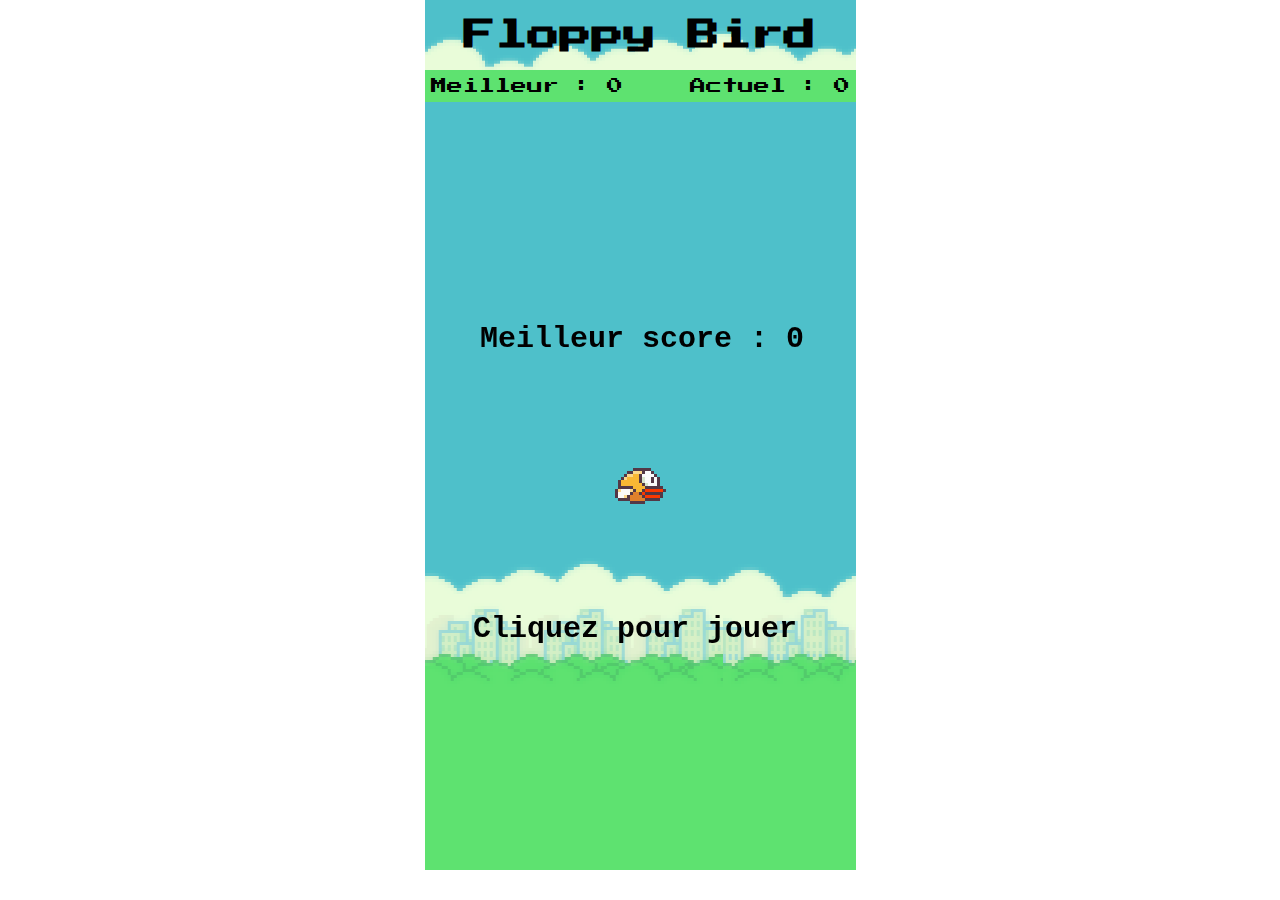
<file: Créer un jeu en Javascript Flappy Bird en moins d’une heure/index.html>
<!DOCTYPE html>
<html lang="fr">

<head>
  <meta charset="UTF-8">
  <meta name="viewport" content="width=device-width, initial-scale=1.0">
  <meta http-equiv="X-UA-Compatible" content="ie=edge">

  <title>Floppy Bird</title>

  <link href="./style.css" rel="stylesheet">
</head>

<body>

  <header>
    <h1>Floppy Bird</h1>
    <div class="score-container">
      <div id="bestScore"></div>
      <div id="currentScore"></div>
    </div>
  </header>

  <canvas id="canvas" width="431" height="768"></canvas>


  <script src="./script.js" type="text/javascript"></script>
</body>



</html>
</file>
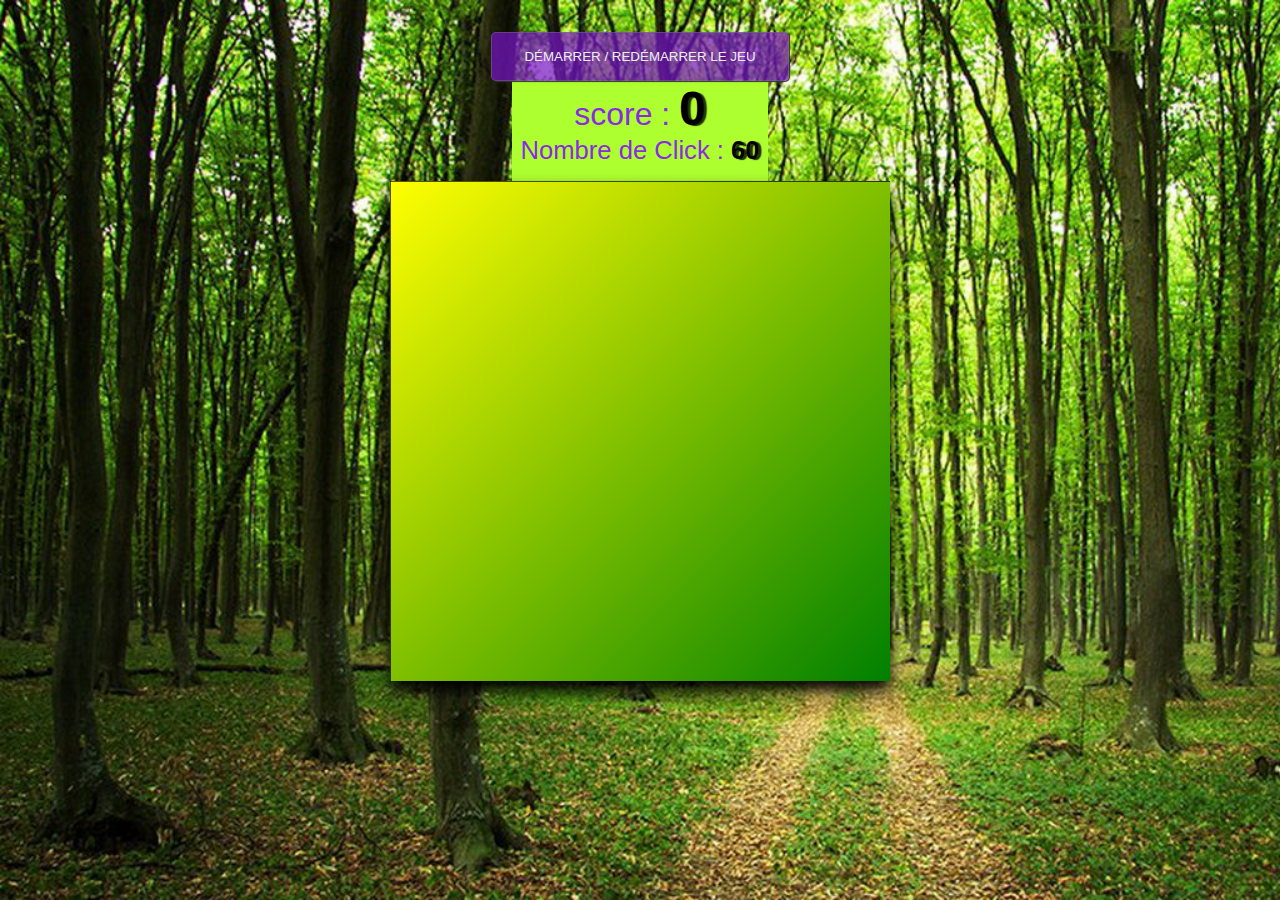
<file: Créer un jeu en pur Javascript Fraise en Foret/index.html>
<!DOCTYPE html>
<html lang="fr">

<head>
  <meta charset="UTF-8">
  <meta name="viewport" content="width=device-width, initial-scale=1.0">
  <meta http-equiv="X-UA-Compatible" content="ie=edge">

  <title>La Cueillette</title>

  <link href="./style.css" rel="stylesheet">
</head>

<body>

  <div id="endScreen"></div>

  <button id="start" onclick="start()">Démarrer / Redémarrer le jeu</button>
  <div class="scoreboard">
    <div class="kills">score : <span id="score">0</span></div>
    <div class="confinement">Nombre de Click : <span id="days">60</span></div>
  </div>

  <div id="canvas"></div>

  <script src="./script.js" type="text/javascript"></script>
</body>


</html>
</file>
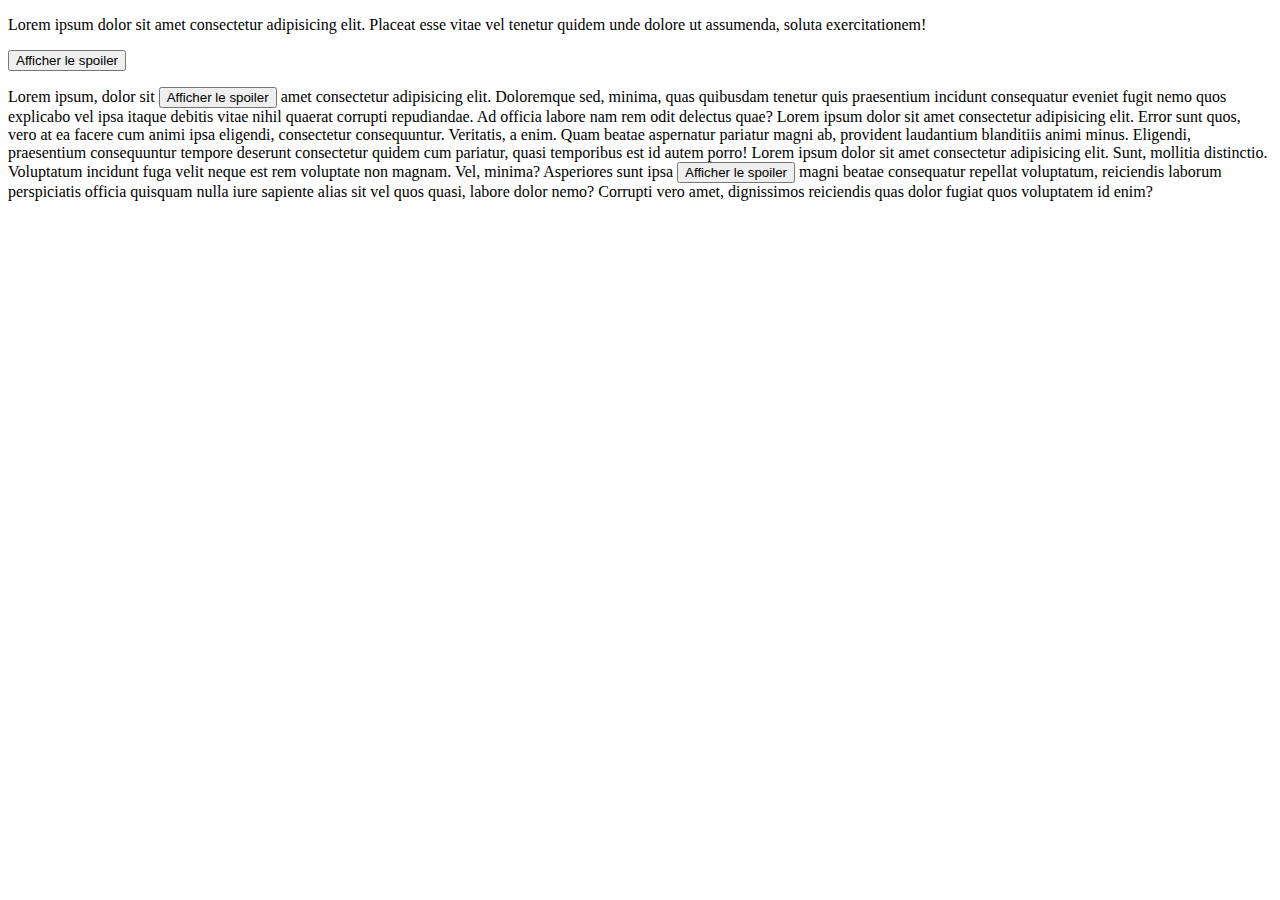
<file: TP - Système de spoiler/index.html>
<!DOCTYPE html>
<html>

<head>
    <meta charset="utf-8" />
    <meta http-equiv="X-UA-Compatible" content="IE=edge">
    <meta name="viewport" content="width=device-width, initial-scale=1.0">

    <link rel="stylesheet" href="style.css">

</head>

<body>

    <p>Lorem ipsum dolor sit amet consectetur adipisicing elit. Placeat esse vitae vel tenetur quidem unde dolore ut
        assumenda, soluta exercitationem!</p>

    <p class="spoiler">
       Monsieur X meurt à la fin
    </p>

    <p>
        <span>Lorem ipsum, dolor sit <span class="spoiler">Monsieur Y vit à la fin</span> amet consectetur adipisicing elit. Doloremque sed, minima, quas quibusdam tenetur
            quis praesentium incidunt  consequatur eveniet fugit nemo quos explicabo vel ipsa itaque debitis vitae nihil
            quaerat corrupti repudiandae. Ad officia labore nam rem odit delectus quae?</span>
        <span>Lorem ipsum dolor sit amet consectetur adipisicing elit. Error sunt quos, vero at ea facere cum animi ipsa
            eligendi, consectetur consequuntur. Veritatis, a enim. Quam beatae aspernatur pariatur magni ab, provident
            laudantium blanditiis animi minus. Eligendi, praesentium consequuntur tempore deserunt consectetur quidem
            cum pariatur, quasi temporibus est id autem porro!</span>
        <span>Lorem ipsum dolor sit amet consectetur adipisicing elit. Sunt, mollitia distinctio. Voluptatum incidunt
            fuga velit neque est rem  voluptate non magnam. Vel, minima? Asperiores sunt ipsa <span class="spoiler">Madame X sauve tout le monde</span> magni beatae
            consequatur repellat voluptatum, reiciendis laborum perspiciatis officia quisquam nulla iure sapiente alias
            sit vel quos quasi, labore dolor nemo? Corrupti vero amet, dignissimos reiciendis quas dolor fugiat quos
            voluptatem id enim?</span>
    </p>

    <script src="spoiler.js"></script>

</body>

</html>
</file>
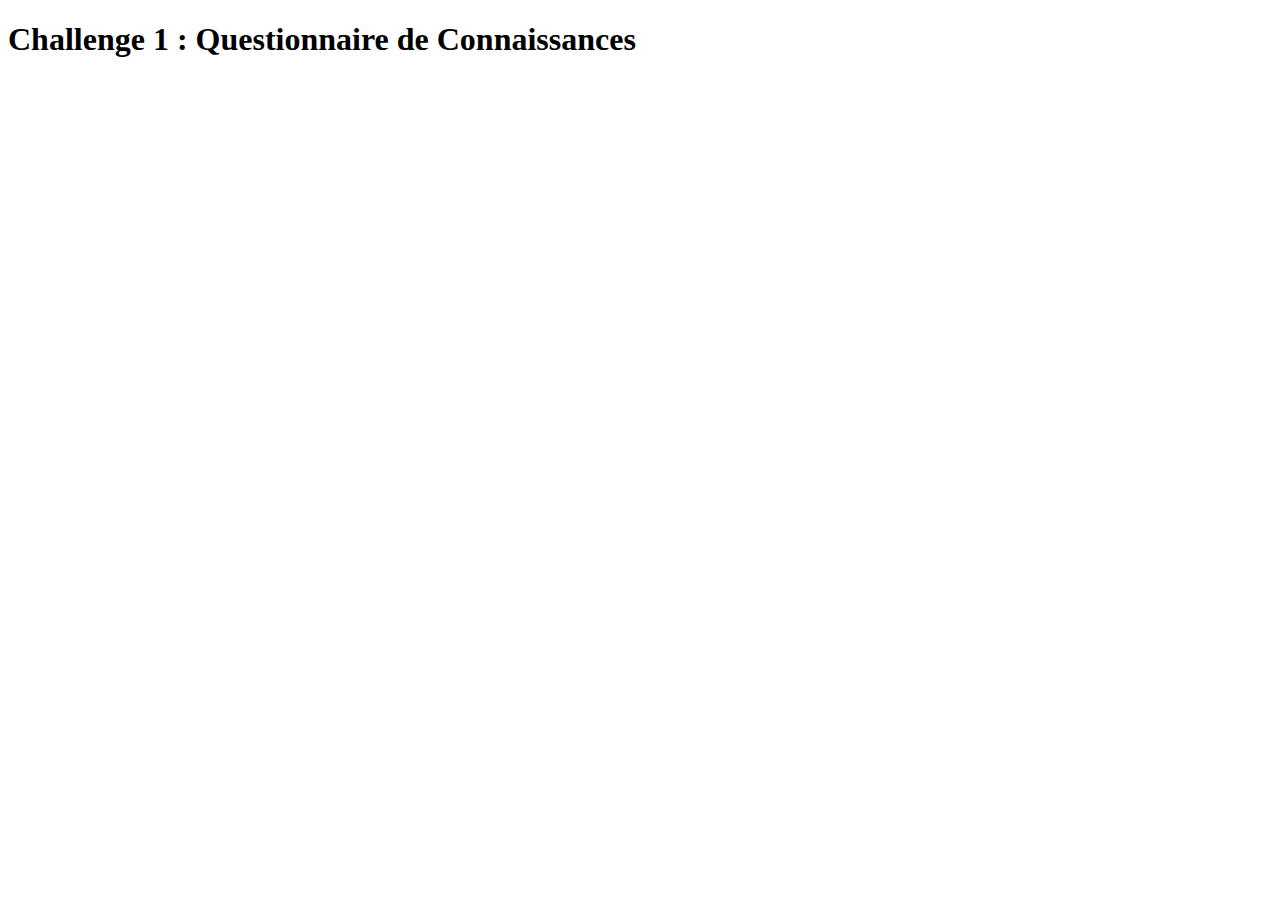
<file: Challenge - Questionnaire Interactif/questionnaire.html>
<!DOCTYPE html>
<html lang="en">

<head>
    <meta charset="UTF-8">
    <meta http-equiv="X-UA-Compatible" content="IE=edge">
    <meta name="viewport" content="width=device-width, initial-scale=1.0">

    <title>Challenge - Questionnaire Interactif</title>

</head>

<body>

<h1>Challenge 1 : Questionnaire de Connaissances</h1>

<script src="questionnaire.js"></script>

</body>

</html>
</file>
<file: Créer un jeu en Javascript Flappy Bird en moins d’une heure/style.css>
@import url('https://fonts.googleapis.com/css2?family=Press+Start+2P&display=swap');

body {
  margin: 0;
  text-align: center;
  font-family: 'Press Start 2P', cursive;
  user-select: none;
}
header {
  margin: 0 auto;
  width: 431px;
}
h1 {
  background: url(./media/flappy-bird-set.png) 0% 340px;
  padding: 1.2rem 0;
  margin: 0;
}
.score-container {
  display: flex;
  justify-content: space-between;
  padding: 8px 6px;
  background: #5EE270;
}
</file>
<file: Créer un jeu en pur Javascript Fraise en Foret/style.css>
*  
{
    margin: 0;
    padding: 0;
    box-sizing: border-box;
    font-family: 'Allerta Stencil', sans-serif;
    user-select: none;
}
body 
{
    text-align: center;
    min-height: 100vh;
    background: url(./img/foret.jpg) no-repeat 0% 0%/cover;
}



#endScreen
{
    position: absolute;
    width: 100%;
    height:100%;
    overflow: hidden;
    background: rgba(0, 0, 0, 0.452);
    text-transform: uppercase;
    cursor: pointer;
    z-index: 3;
    visibility: hidden;
    opacity: 0;
    transition: 0.1s;
}

.gameOver 
{
    margin: 10rem auto 0;
    width: 70%;
    line-height: 9rem;
    font-size: 5rem;
    background: rgba(0, 0, 0, 0.7);
    color : rgb(197, 197, 197);
    box-shadow: 0 10px 15px black;
}

.youWin 
{
    margin: 7rem auto 0;
    width: 70%;
    line-height: 9rem;
    color: rgb(60, 0, 255);
    background: rgba(255, 166, 0, 0.651);
    box-shadow: 0 10px 15px black;
    font-size: 4rem;
    padding: 1rem;
    text-shadow: 4px 2px 1px rgba(211, 4, 4, 0.808);
}

span 
{
    color: rgb(233, 0, 0);
    font-weight: bold;
    text-shadow: 3px 1px 1px rgba(0, 0, 0, 0.808);
}


#start 
{
    margin: 2rem 2rem 0;
    padding: 1rem 2rem;
    background: rgba(119, 19, 201, 0.699);
    border-radius: 5px;
    color: #eee;
    border: 1px rgba(128, 128, 128, 0.404) solid;
    box-shadow: 1px 1px 1px #333;
    transition: 0.3s ease;
    cursor: pointer;
    text-transform: uppercase;
    outline: none;
    animation: shadow-pop-br 0.2s cubic-bezier(0.470, 0.000, 0.745, 0.715) both;
}

#start:active 
{
    animation: shadow-back 0.1s cubic-bezier(0.470, 0.000, 0.745, 0.715) both;
}
    
@keyframes shadow-pop-br 
{
    0% {
        box-shadow: 0 0 #bbb, 0 0 #bbb, 0 0 #bbb, 0 0 #bbb, 0 0 #bbb, 0 0 #bbb, 0 0 #bbb, 0 0 #bbb;
        transform: translateX(0) translateY(0);
    }
    100% {
        box-shadow: 1px 1px #bbb, 2px 2px #bbb, 3px 3px #bbb, 4px 4px #bbb, 5px 5px #bbb, 6px 6px #bbb, 7px 7px #bbb, 8px 8px #bbb;
        transform: translateX(-8px) translateY(-8px);
    }
}

@keyframes shadow-back 
{
    0% {
        box-shadow: 1px 1px #bbb, 2px 2px #bbb, 3px 3px #bbb, 4px 4px #bbb, 5px 5px #bbb, 6px 6px #bbb, 7px 7px #bbb, 8px 8px #bbb;
        transform: translateX(-8px) translateY(-8px);
    }
    100% {
        box-shadow: 0 0 #bbb, 0 0 #bbb, 0 0 #bbb, 0 0 #bbb, 0 0 #bbb, 0 0 #bbb, 0 0 #bbb, 0 0 #bbb;
        transform: translateX(0) translateY(0);
    }
}
    
#start:hover 
{
    box-shadow: 1px 1px 1px #333, inset 0 0 0 40px #ff0000c5;
    color: black;
    background: rgba(250, 136, 43, 0.966);
}

.scoreboard 
{
    background-color: greenyellow;
    color: blueviolet;
    padding-bottom: 1rem;
    margin-left: 40%;
    margin-right: 40%;
}

.kills 
{
    font-size: 2rem;
}

#score 
{
    font-weight: bold;
    font-size: 3rem;
    color: black;
}

.confinement
{
    font-size: 1.6rem;
}

#days 
{
    color: black;
}

#canvas 
{
    cursor: crosshair;
    border: none;
    border-top: 1px rgba(66, 0, 0, 0.561) solid;
    border-left: 1px rgba(66, 0, 0, 0.561) solid;
    background: linear-gradient(135deg,yellow 0%, green 100%);
    box-shadow: 0 10px 15px black;
    position: relative;
    margin: 0 auto;
    overflow: hidden;
    height: 500px;
    width: 500px;
}

.virus 
{
    position: absolute;
    transform: translate(-50%, -50%);
    height: var(--y);
    width: var(--x);
    --scaler: 1;
    animation: virusAnim 14s forwards;
}

.virus:hover 
{
    --scaler: 1.05;
}
.virus:active 
{
    --scaler: 0.95;
}

@keyframes virusAnim 
{
    from {
    transform: translate(0%, 0%) scale(var(--scaler));
    }
    to {
    transform: translate(var(--trX), var(--trY)) scale(var(--scaler));
    }
}
</file>
<file: TP - Système de spoiler/style.css>
.spoiler-content
{
    display: inline-block;
    width: 0;
    height: 0;
    opacity: 0;
    overflow: hidden;
    transition: opacity 0.5s;
}

.spoiler-content.visible
{
    display: inline;
    width: auto;
    height: auto;
    opacity: 1;
    
}
</file>
